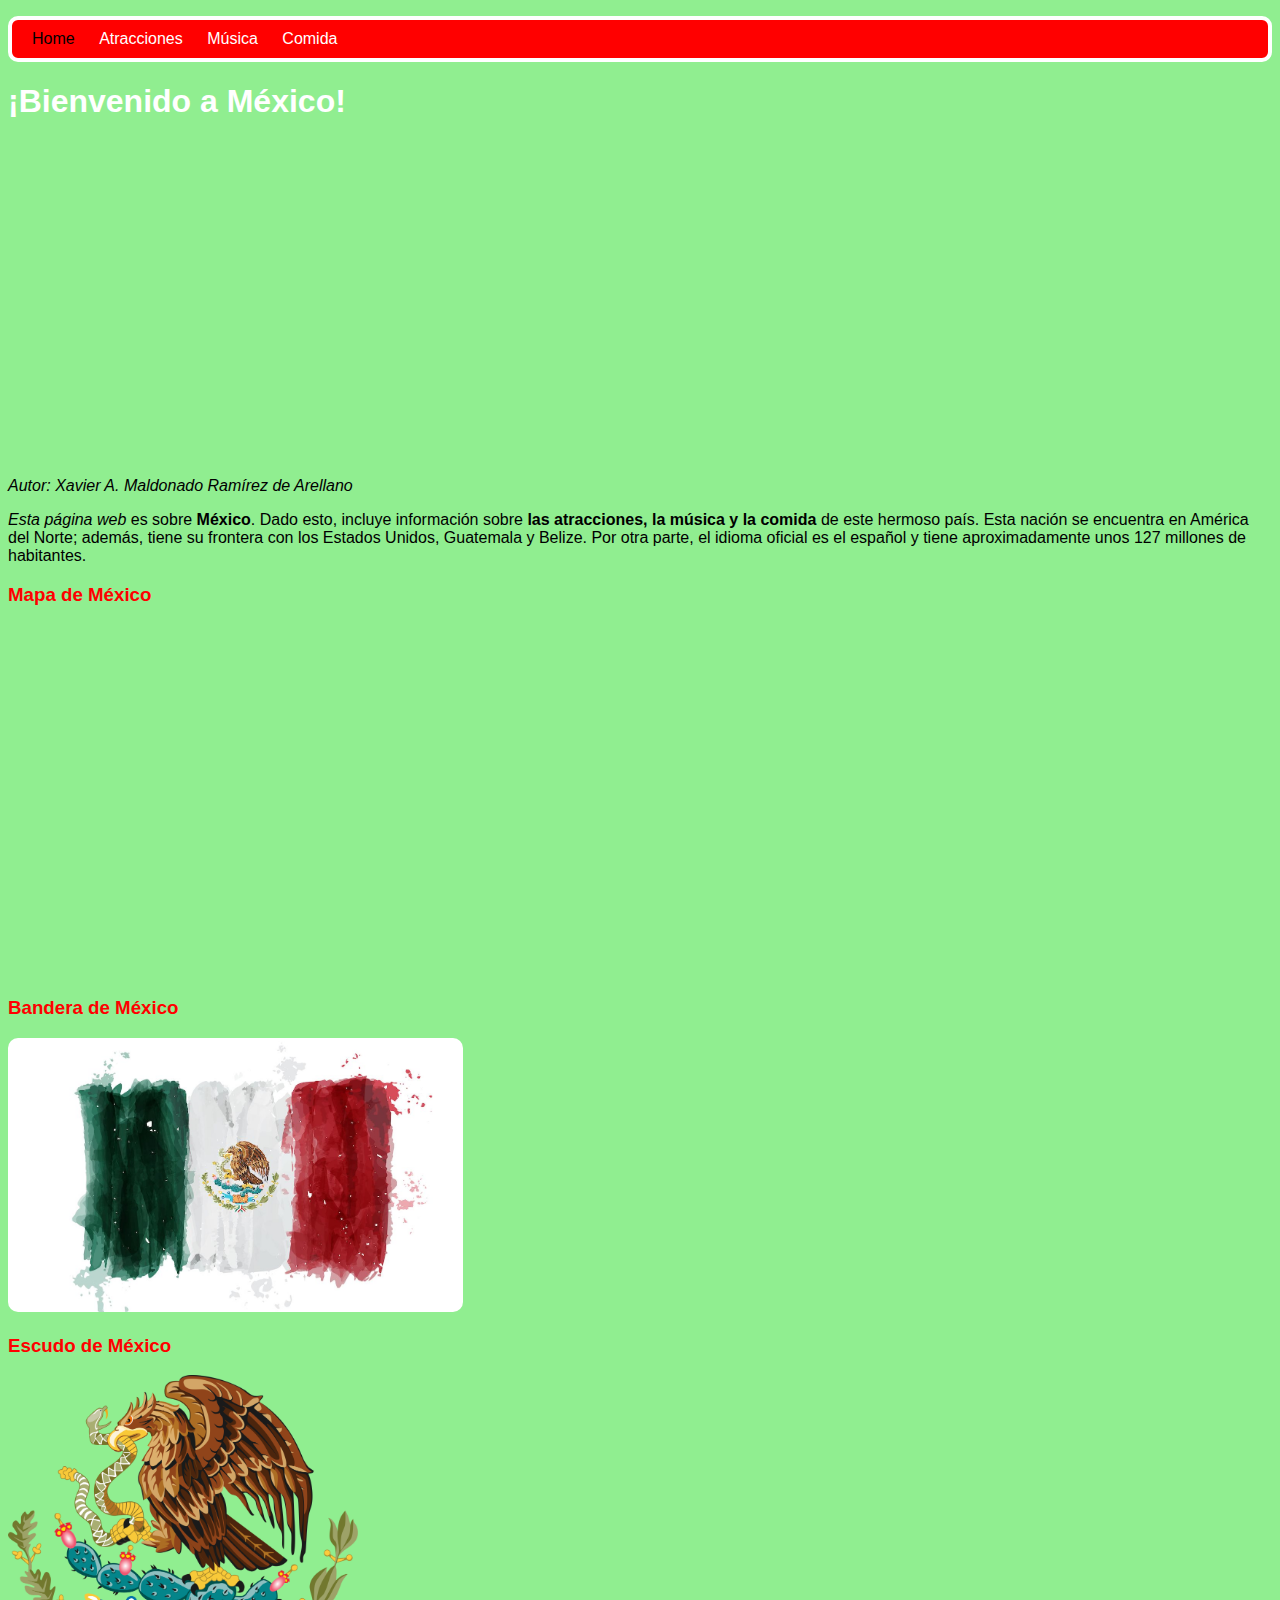
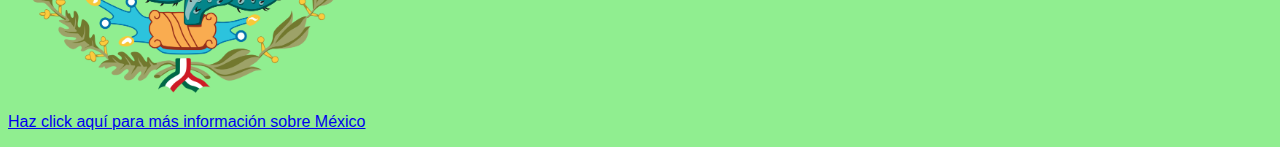
<file: index.html>
<!DOCTYPE html>
<html>
	<head>
		<title>My First Page</title>
		<link type="text/css" rel="stylesheet" href="styles.css"/>
		<meta charset="utf-8"/>
	</head>
	<body>
    <header>
      <nav>
	    <ul>
	      <li>Home</li>
	      <li><a href="atracciones.html">Atracciones</a> </li>
	      <li><a href="musica.html">Música</a> </li>
	      <li><a href="comida.html">Comida</a> </li>
	    </ul>
	    </nav>
    </header>
		<main>	
		
  		<h1>¡Bienvenido a México!</h1>
  		<iframe width="455" height="315" src="https://www.youtube.com/embed/M1YcQ4i13sk" frameborder="0" allow="accelerometer; autoplay; clipboard-write; encrypted-media; gyroscope; picture-in-picture" allowfullscreen></iframe> 
  		
  		<p><em>Autor: Xavier A. Maldonado Ramírez de Arellano</em></p>
  		<p>
  		  <em>Esta página web</em> es sobre <strong> México</strong>.
  		  Dado esto, incluye información sobre <strong>las atracciones, la música y la comida</strong> de este hermoso país. Esta nación se encuentra en América del Norte; además, tiene su frontera con los Estados Unidos, Guatemala y Belize. Por otra parte, el idioma oficial es el español y tiene aproximadamente unos 127 millones de habitantes.
  		</p>
  		
  		<h3>Mapa de México </h3>
  		<iframe src="https://www.google.com/maps/embed?pb=!1m18!1m12!1m3!1d15010211.353559116!2d-111.64258072586094!3d23.293893278173904!2m3!1f0!2f0!3f0!3m2!1i1024!2i768!4f13.1!3m3!1m2!1s0x84043a3b88685353%3A0xed64b4be6b099811!2zTcOpeGljbw!5e0!3m2!1ses!2spr!4v1600192778833!5m2!1ses!2spr" width="455" height="350" frameborder="0" style="border:0;" allowfullscreen="" aria-hidden="false" tabindex="0"></iframe>
		
		<h3>Bandera de México</h3>
	    <img src="bandera méxico.jpg" alt="bandera" width="455px"/>
	    
	   <h3>Escudo de México</h3>
	    <p><img src="escudo de méxico.png" alt="Escudo de México" width="350px"</p>

	    <p><a href="https://es.wikipedia.org/wiki/M%C3%A9xico">Haz click aquí para más información sobre México

		</main>
  	<footer>
  	  
  	</footer>	
	</body>
</html>
</file>
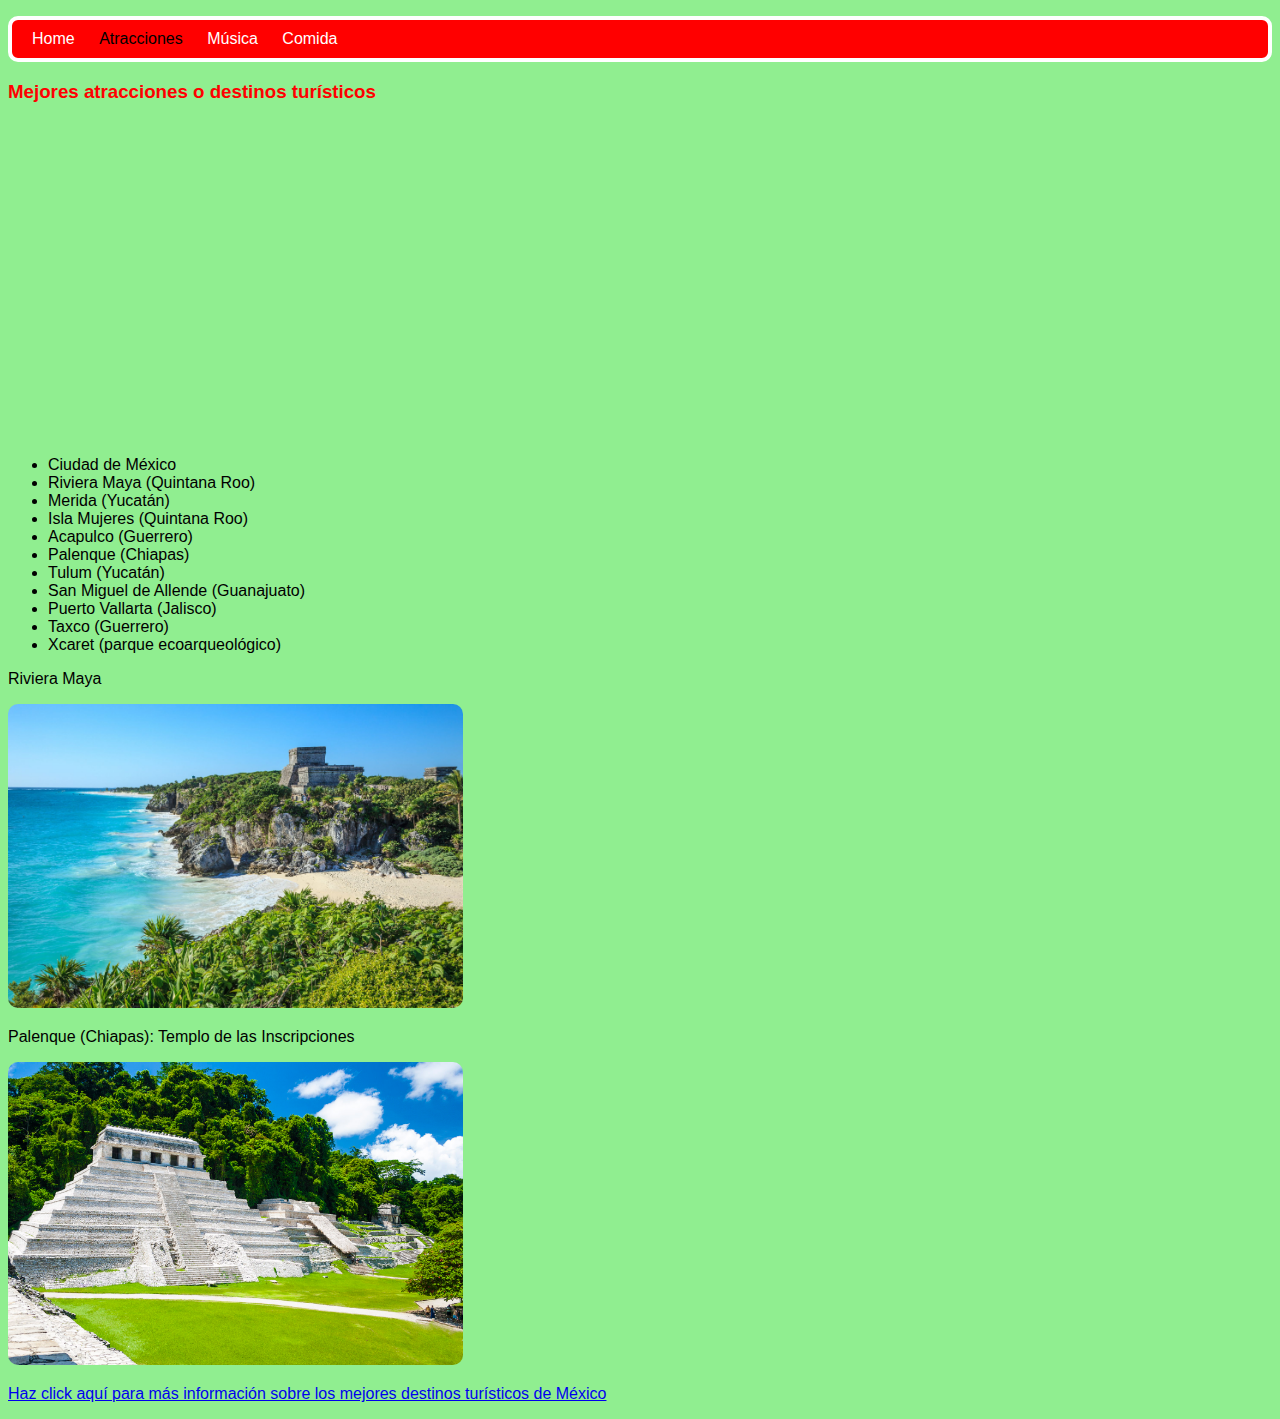
<file: atracciones.html>
<!DOCTYPE html>
<html>
	<head>
		<title>Un poquito sobre México</title>
		<link type="text/css" rel="stylesheet" href="styles.css"/>
		<meta charset="utf-8"/>
	</head>
	<body>
	  <header>
	    <nav>
	    <ul>
	      <li><a href="index.html">Home</a> </li>
	      <li>Atracciones</li>
	      <li><a href="musica.html">Música</a> </li>
	      <li><a href="comida.html">Comida</a> </li>
	    </ul>
	    </nav>
	  </header>
	  <main>
	    <h3>Mejores atracciones o destinos turísticos</h3>
	    <iframe width="455" height="315" src="https://www.youtube.com/embed/GQJ1MwG9Gfc" frameborder="0" allow="accelerometer; autoplay; clipboard-write; encrypted-media; gyroscope; picture-in-picture" allowfullscreen></iframe>
	   
	    <ul>
	      <li>Ciudad de México</li>
	      <li>Riviera Maya (Quintana Roo)</li>
	      <li>Merida (Yucatán)</li>
	      <li>Isla Mujeres (Quintana Roo)</li>
	      <li>Acapulco (Guerrero)</li>
	      <li>Palenque (Chiapas)</li>
	      <li>Tulum (Yucatán)</li>
	      <li>San Miguel de Allende (Guanajuato)</li>
	      <li>Puerto Vallarta (Jalisco)</li>
	      <li>Taxco (Guerrero)</li>
	      <li>Xcaret (parque ecoarqueológico)</li>
	    </ul>
	    
	    <p>Riviera Maya</p>
	    <img src="riviera maya.jpg" alt="riviera maya" width="455px"/>

<p>Palenque (Chiapas): Templo de las Inscripciones</p>
	    <img src="templo.jpg" alt="templo" width="455px"/>

	    
	    	   <p><a href="https://www.sebogo.es/blog/destinos/10-mejores-atracciones-turisticas-en-mexico">Haz click aquí para más información sobre los mejores destinos turísticos de México</a></p>

	    
	    
	  </main>
	  <footer>
	    
	  </footer>
	</body>
</html>
</file>
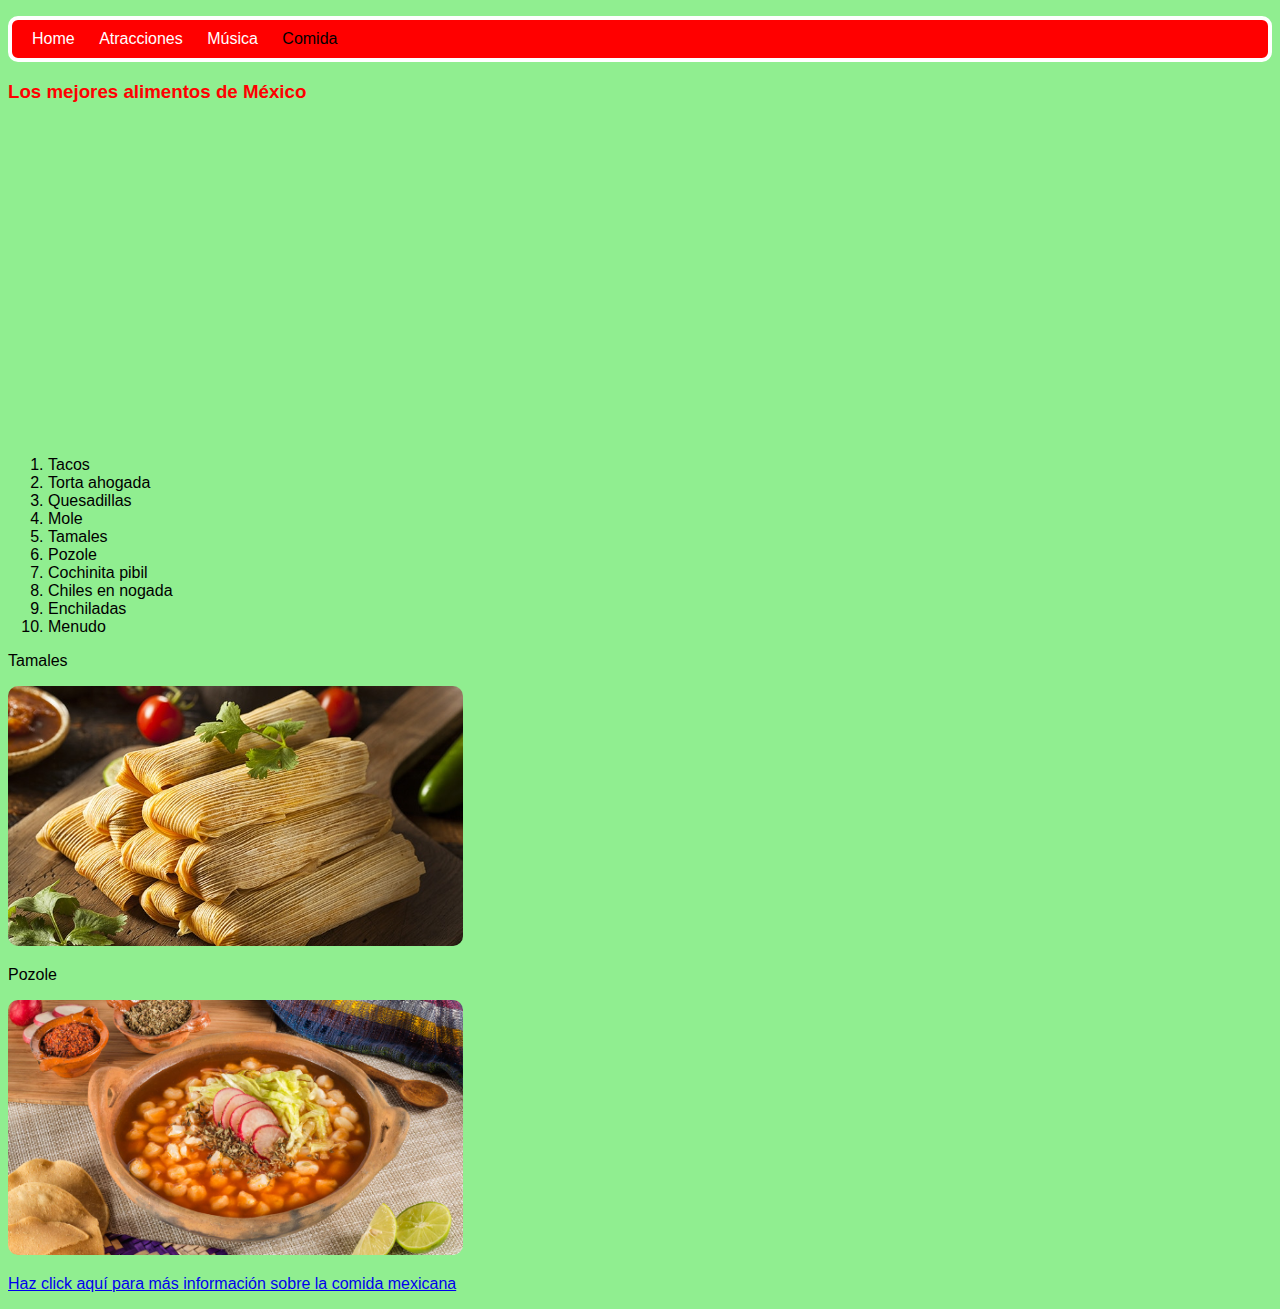
<file: comida.html>
<!DOCTYPE html>
<html>
	<head>
		<title>Un poquito sobre México</title>
		<link type="text/css" rel="stylesheet" href="styles.css"/>
		<meta charset="utf-8"/>
	</head>
	<body>
	  <header>
	    <nav>
	    <ul>
	      <li><a href="index.html">Home</a> </li>
	      <li><a href="atracciones.html">Atracciones</a> </li>
	      <li><a href="musica.html">Música</a> </li>
	      <li>Comida</li>
	    </ul>
	    </nav>
	  </header>
	  <main>
	   <h3>Los mejores alimentos de México</h3>
	   <iframe width="455" height="315" src="https://www.youtube.com/embed/W8Dg4sOSuig" frameborder="0" allow="accelerometer; autoplay; clipboard-write; encrypted-media; gyroscope; picture-in-picture" allowfullscreen></iframe>
	   <ol>
	      <li>Tacos</li>
	      <li>Torta ahogada</li>
	      <li>Quesadillas</li>
	      <li>Mole</li>
	      <li>Tamales</li>
        <li>Pozole</li>
        <li>Cochinita pibil</li>
        <li>Chiles en nogada</li>
        <li>Enchiladas</li>
        <li>Menudo</li>
	    </ol>
	    
	    <p>Tamales</p>
	    <img src="tamales.jpg" alt="tamales" width="455px"/>
	    
	    <p>Pozole</p>
	    <img src="pozole.jpg" alt="pozole" width="455px"/>
	    
	    <p><a href="https://tipsparatuviaje.com/platillos-de-comida-tipica-mexicana/">Haz click aquí para más información sobre la comida mexicana</a></p>

	    
	  </main>
	  <footer>
	    
	  </footer>
	</body>
</html>
</file>
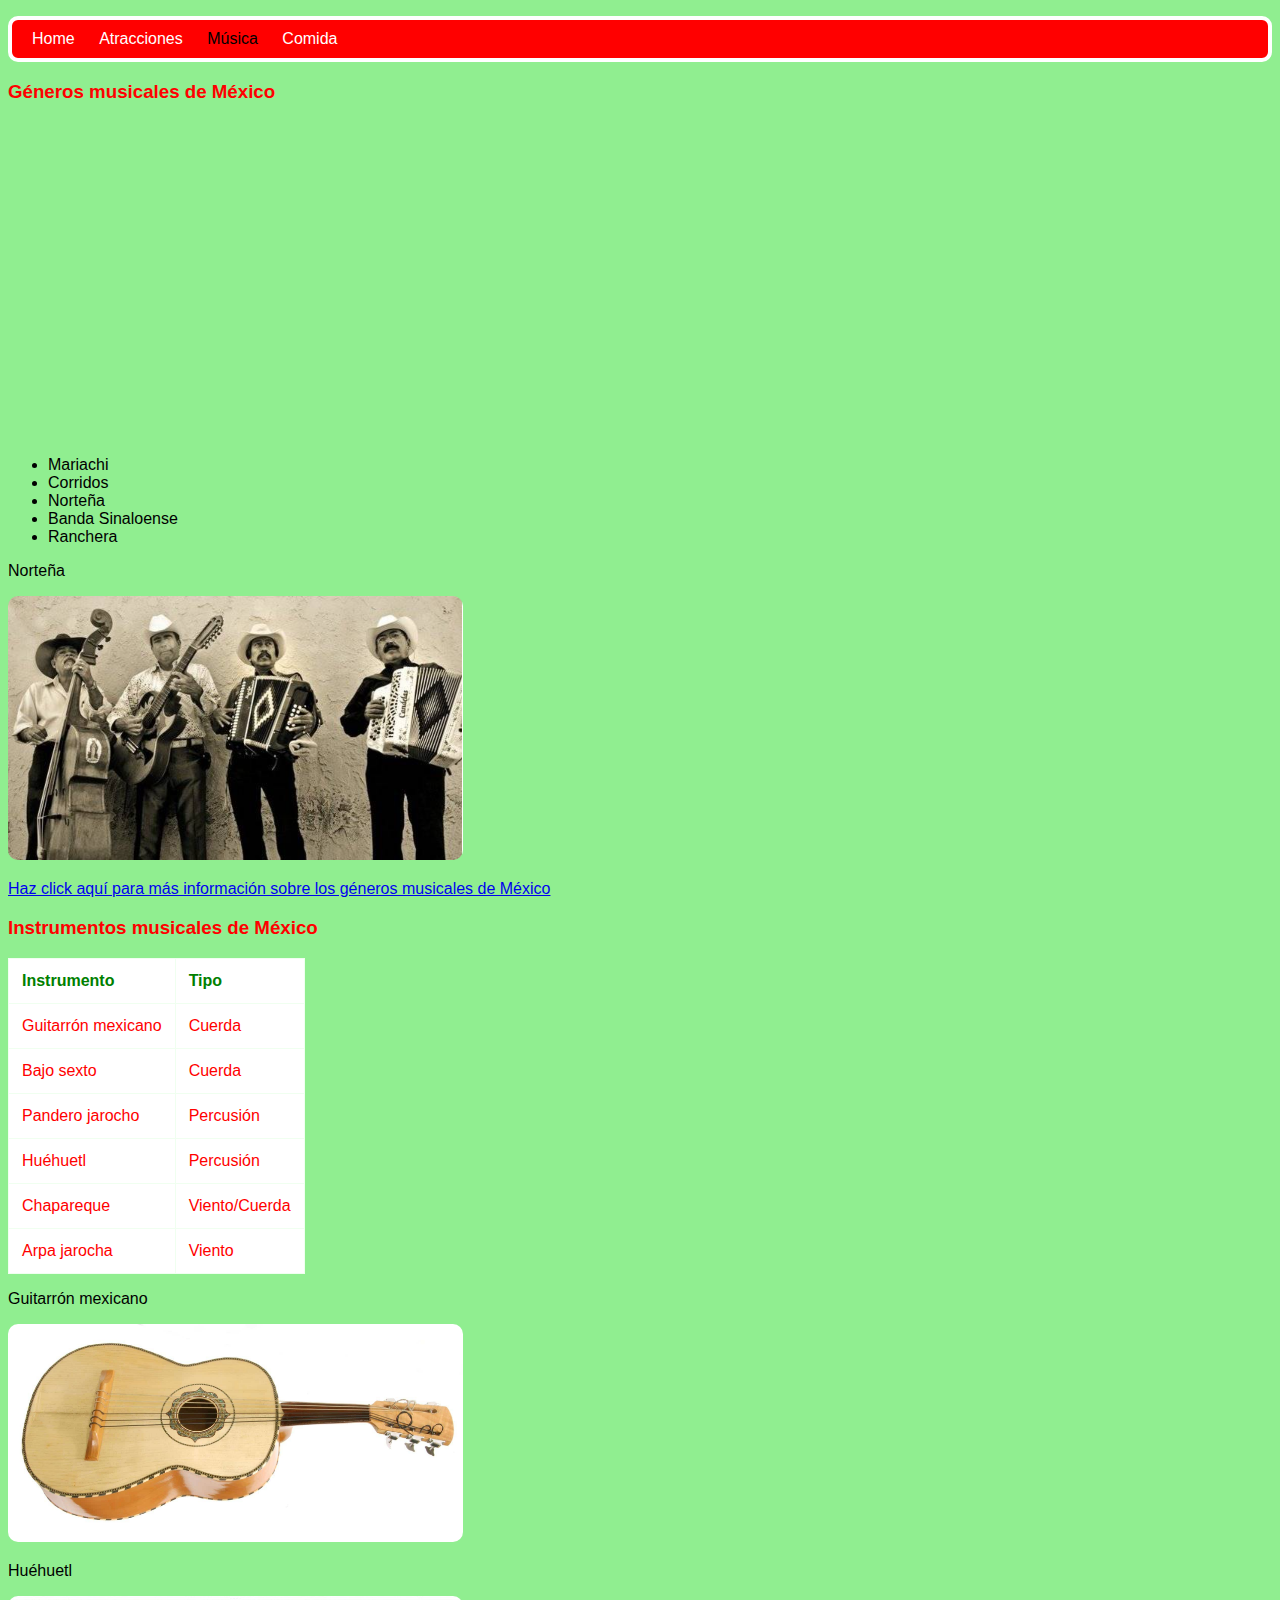
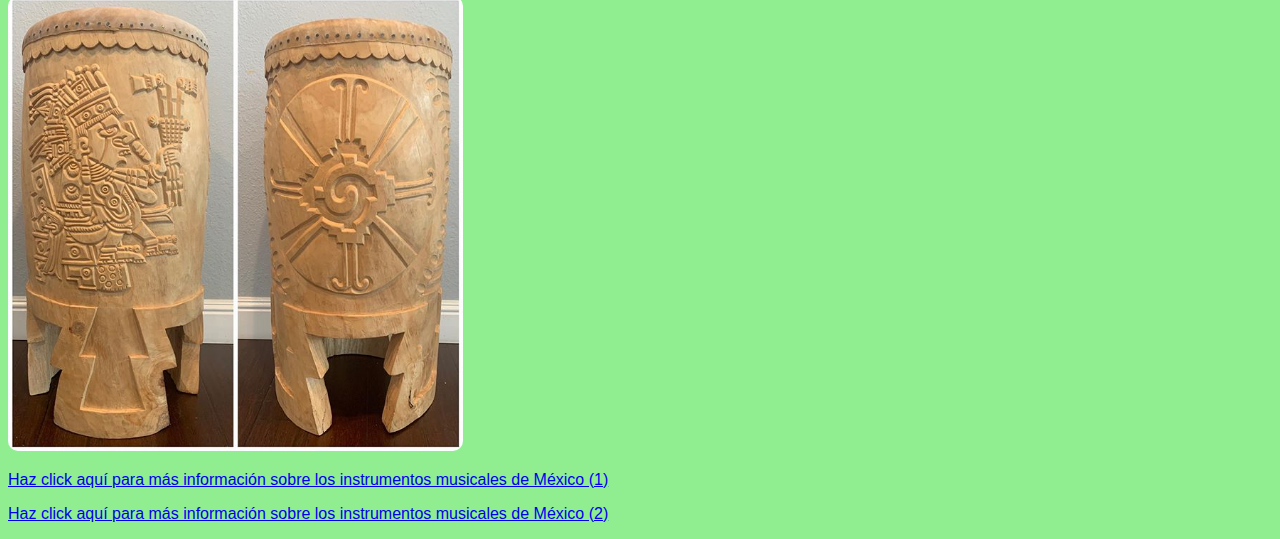
<file: musica.html>
<!DOCTYPE html>
<html>
	<head>
		<title>Un poquito sobre México</title>
		<link type="text/css" rel="stylesheet" href="styles.css"/>
		<meta charset="utf-8"/>
	</head>
	<body>
	  <header>
	    <nav>
	    <ul>
	      <li><a href="index.html">Home</a> </li>
	      <li><a href="atracciones.html">Atracciones</a> </li>
	      <li>Música</li>
	      <li><a href="comida.html">Comida</a> </li>
	    </ul>
	    </nav>
	  </header>
	  <main>
	    	   <h3>Géneros musicales de México</h3>
	    	   <iframe width="455" height="315" src="https://www.youtube.com/embed/wtAtIXXmdRs" frameborder="0" allow="accelerometer; autoplay; clipboard-write; encrypted-media; gyroscope; picture-in-picture" allowfullscreen></iframe>
	    <ul>
	      <li>Mariachi</li>
	      <li>Corridos</li>
	      <li>Norteña</li>
	      <li>Banda Sinaloense</li>
	      <li>Ranchera</li>
	    </ul>
	    
	    <p>Norteña</p>
	    <img src="Norteña.PNG" alt="huéhuetl" width="455px"/>

	   <p><a href="https://manomexicana.com/p/generos-musicales-que-son-originarios-de-mexicanos">Haz click aquí para más información sobre los géneros musicales de México</a></p>
 
	    	    
	    	    <h3>Instrumentos musicales de México</h3>

	    	    <table>
	      <tr>
	        <th>Instrumento</th>
	        <th>Tipo</th>
	      </tr>
	      <tr>
	        <td>Guitarrón mexicano</td>
	        <td>Cuerda</td>
	      </tr>
	      <tr>
	        <td>Bajo sexto</td>
	        <td>Cuerda</td>
	      </tr>
	      <tr>
	        <td>Pandero jarocho</td>
	        <td>Percusión</td>
	      </tr>
	      <tr>
	        <td>Huéhuetl</td>
	        <td>Percusión</td>
	      </tr>
	      <tr>
	        <td>Chapareque</td>
	        <td>Viento/Cuerda</td>
	      </tr>
	      <tr>
	        <td>Arpa jarocha</td>
	        <td>Viento</td>
	      </tr>
	    </table>
	    
	    <p>Guitarrón mexicano</p>
	    <img src="guitarrón.jpg" alt="guitarrón" width="455px"/>
	    
	    <p>Huéhuetl</p>
	    <img src="huéhuetl 1.jpg" alt="huéhuetl" width="455px"/>
	    
	    <p><a href="https://es.wikipedia.org/wiki/Categor%C3%ADa:Instrumentos_musicales_de_M%C3%A9xico">Haz click aquí para más información sobre los instrumentos musicales de México (1)</a></p>

	   <p><a href="http://www.emile.bzh/index.php/espagnol/voyage/mexico-2019/36-algunos-instrumentos-de-musica-mexicanos">Haz click aquí para más información sobre los instrumentos musicales de México (2)</a></p>
	    

	  </main>
	  <footer>
	    
	  </footer>
	</body>
</html>
</file>
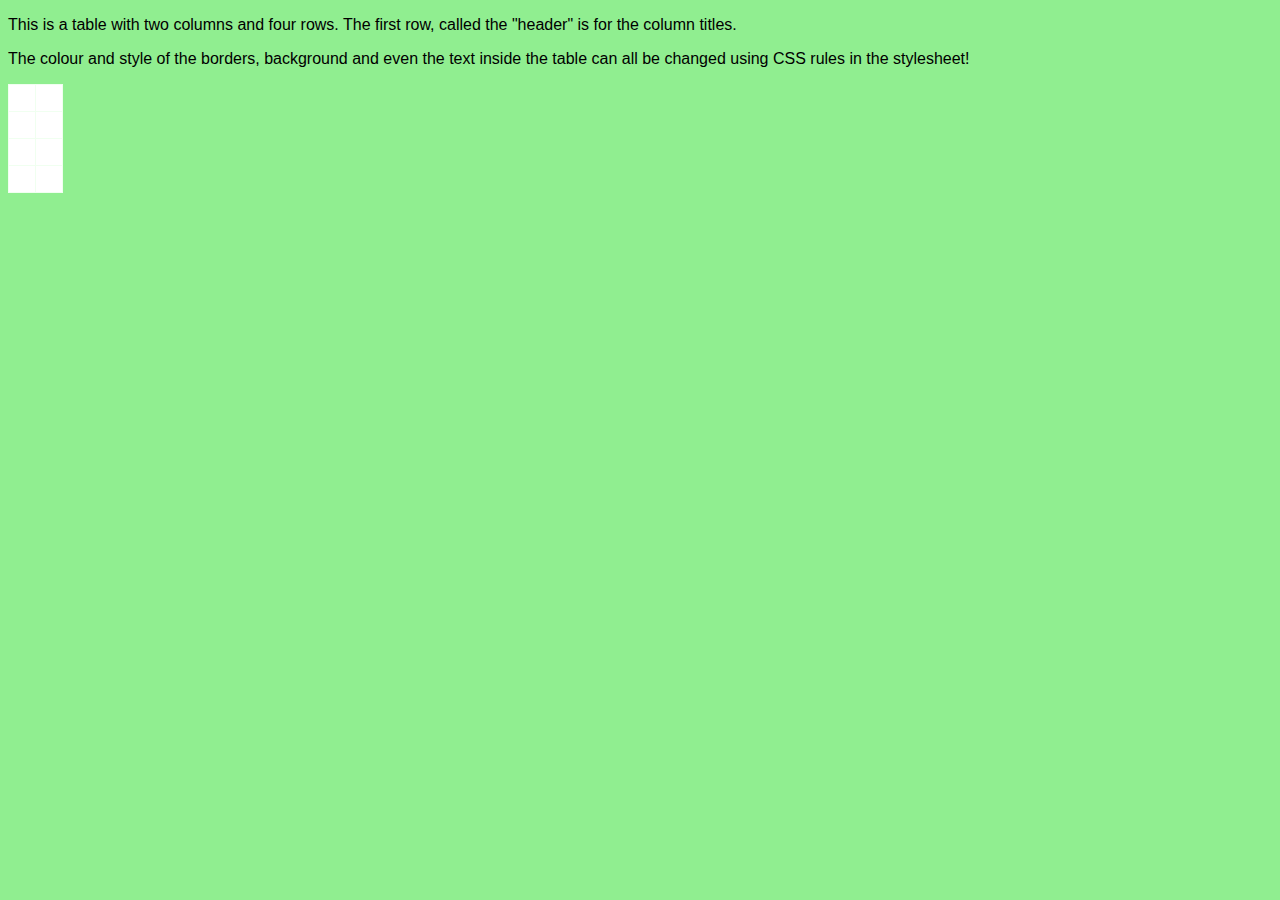
<file: page_with_table.html>
<!DOCTYPE html>
<html>
	<head>
		<title>Blank Page</title>
		<link type="text/css" rel="stylesheet" href="styles.css"/>
		<meta charset="utf-8"/>
	</head>
	<body>
	  <header>
	    
	  </header>
	  <main>
	
      <p>This is a table with two columns and four rows. 
      The first row, called the "header" is for the column titles.</p>
      <p>The colour and style of the borders, background and even the text inside the table can all be changed using CSS rules in the stylesheet!</p>
	    <table>
	      <tr>
	        <th></th>
	        <th></th>
	      </tr>
	      <tr>
	        <td></td>
	        <td></td>
	      </tr>
	      <tr>
	        <td></td>
	        <td></td>
	      </tr>
	      <tr>
	        <td></td>
	        <td></td>
	      </tr>
	    </table>
	    
	  </main>
	  <footer>
	    
	  </footer>
	</body>
</html>
</file>
<file: styles.css>
body {
  background-color: LightGreen;
  font-family:"Helvetica", sans-serif;
  color: black;
}
h1 {
  color: white;
  font-family:Impact, Charcoal, sans-serif, serif;
}
h3 {
  color: red;
}
nav ul {
  background-color:red; 
  border-style:solid;
  border-color:white;
  border-width:4px;
  padding:10px;
  border-radius:10px;
}
nav ul li {
  list-style-type:none;
  display:inline;
  margin-right:10px;
  margin-left:10px;
  color:black; 
}
nav ul li a {
  text-decoration:none;
  color:white;
}
img {
  border-radius:10px;
}
li a {
  text-decoration:none;
}






















/**********************************
This section is for styling tables
***********************************/
table, th, td {
  border: 1px solid HoneyDew;
  border-collapse: collapse;
}
tr {
  background-color: white;
}
th, td {
  vertical-align: top;
  padding: 13px;
  text-align: left;
}
th {
  color: green;
}
td {
  color: red;
}
/********************************/
</file>
